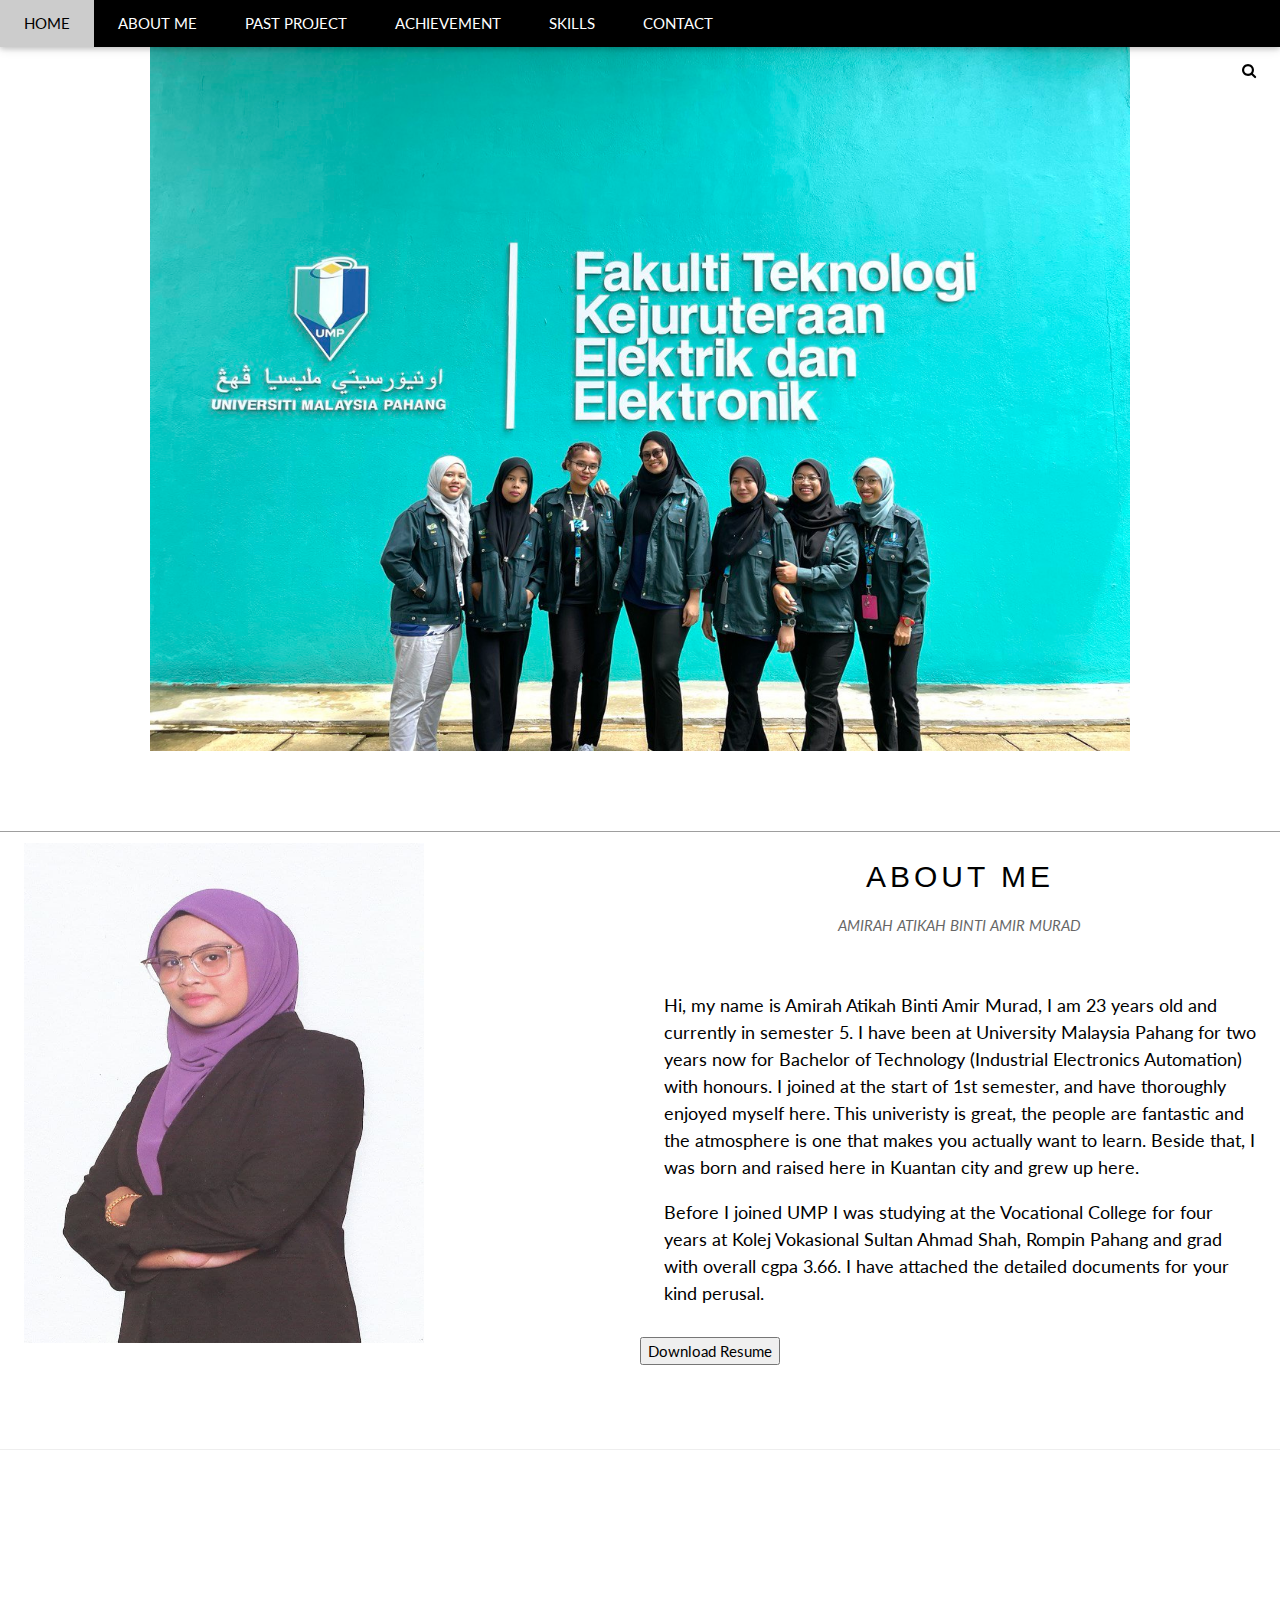
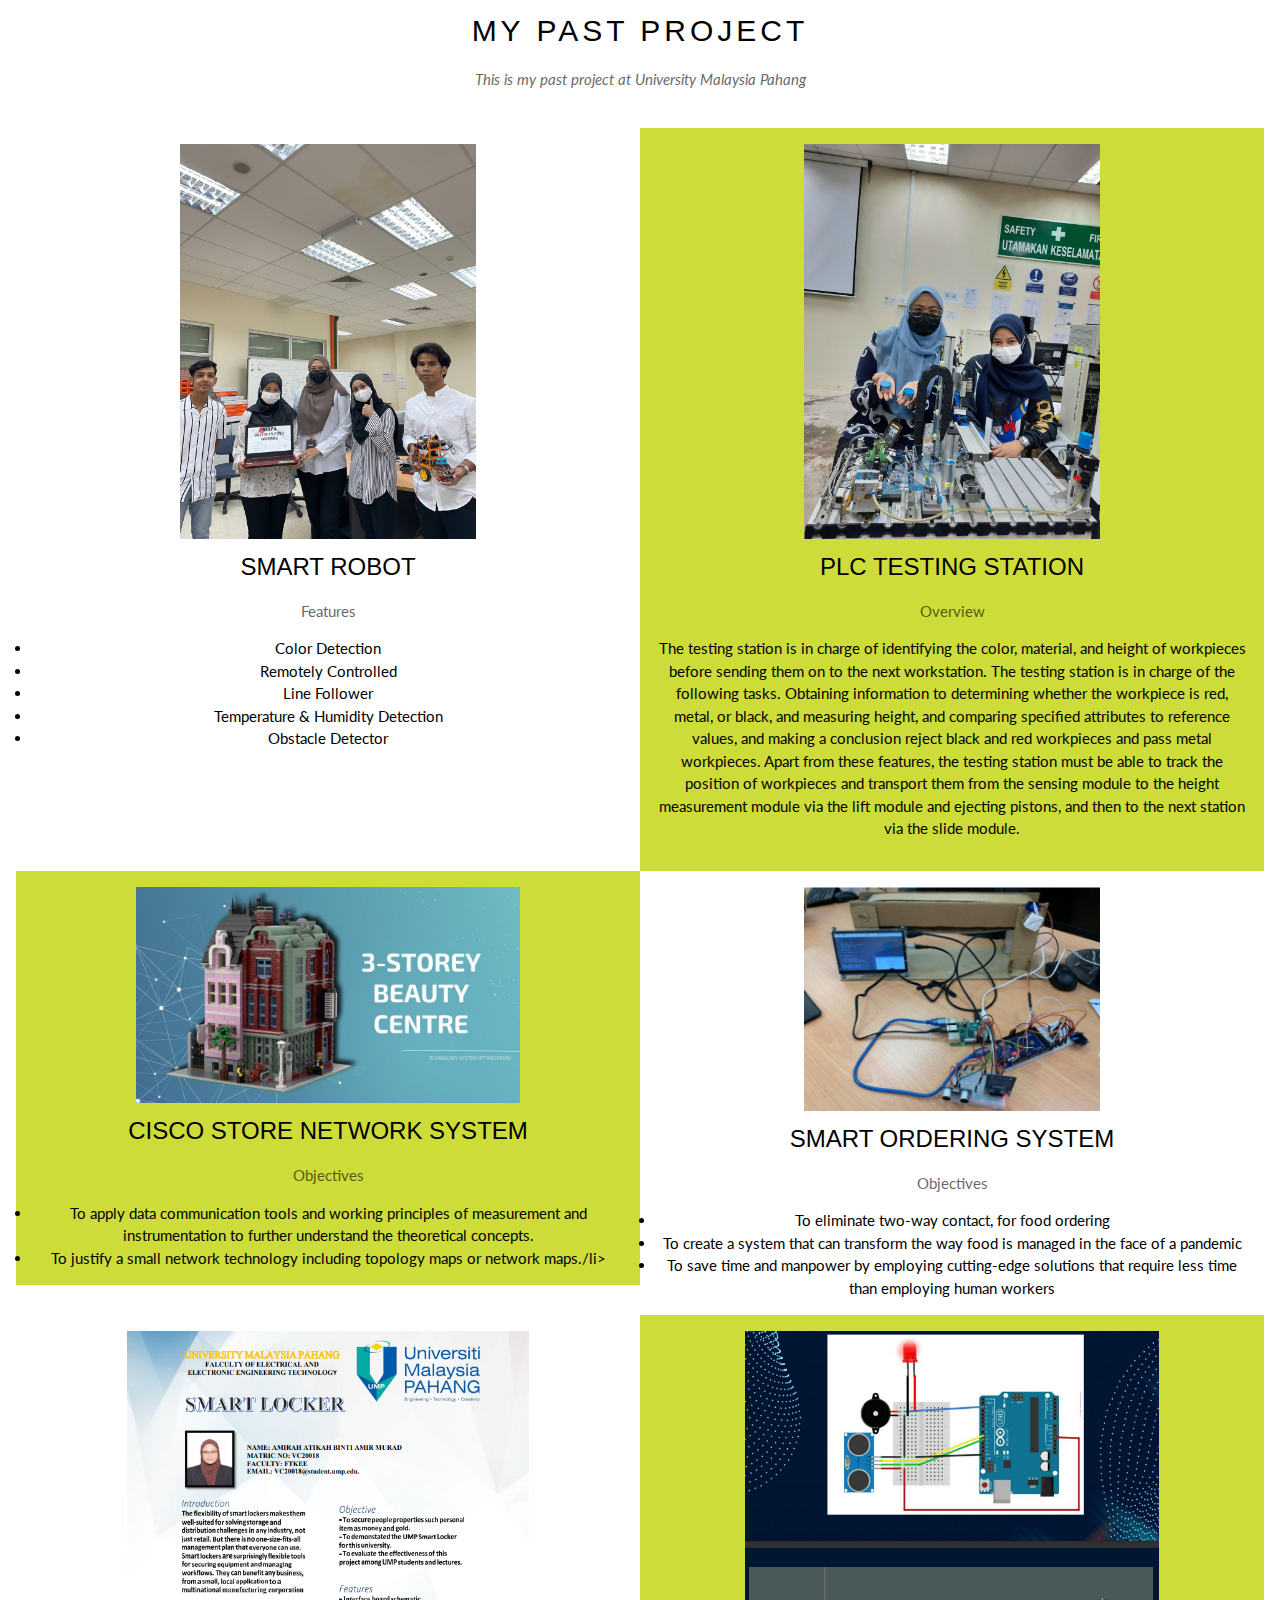
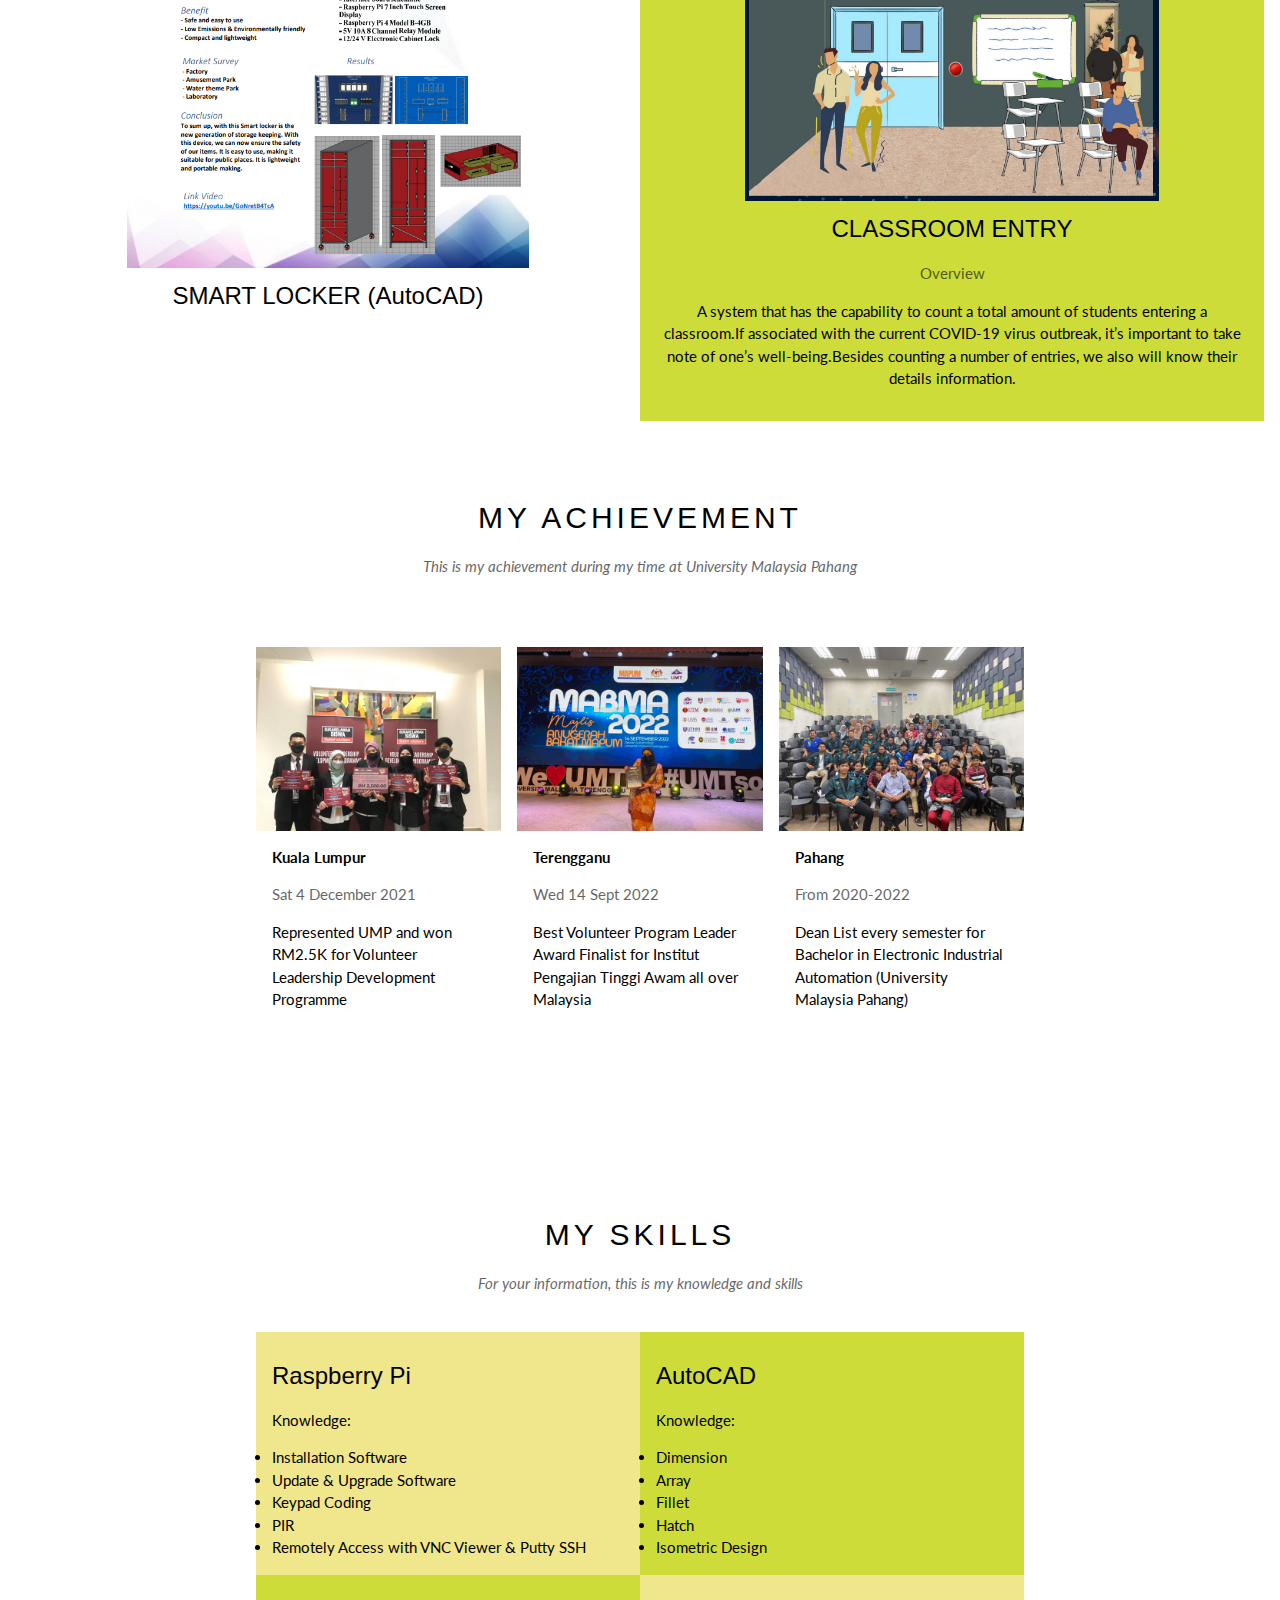
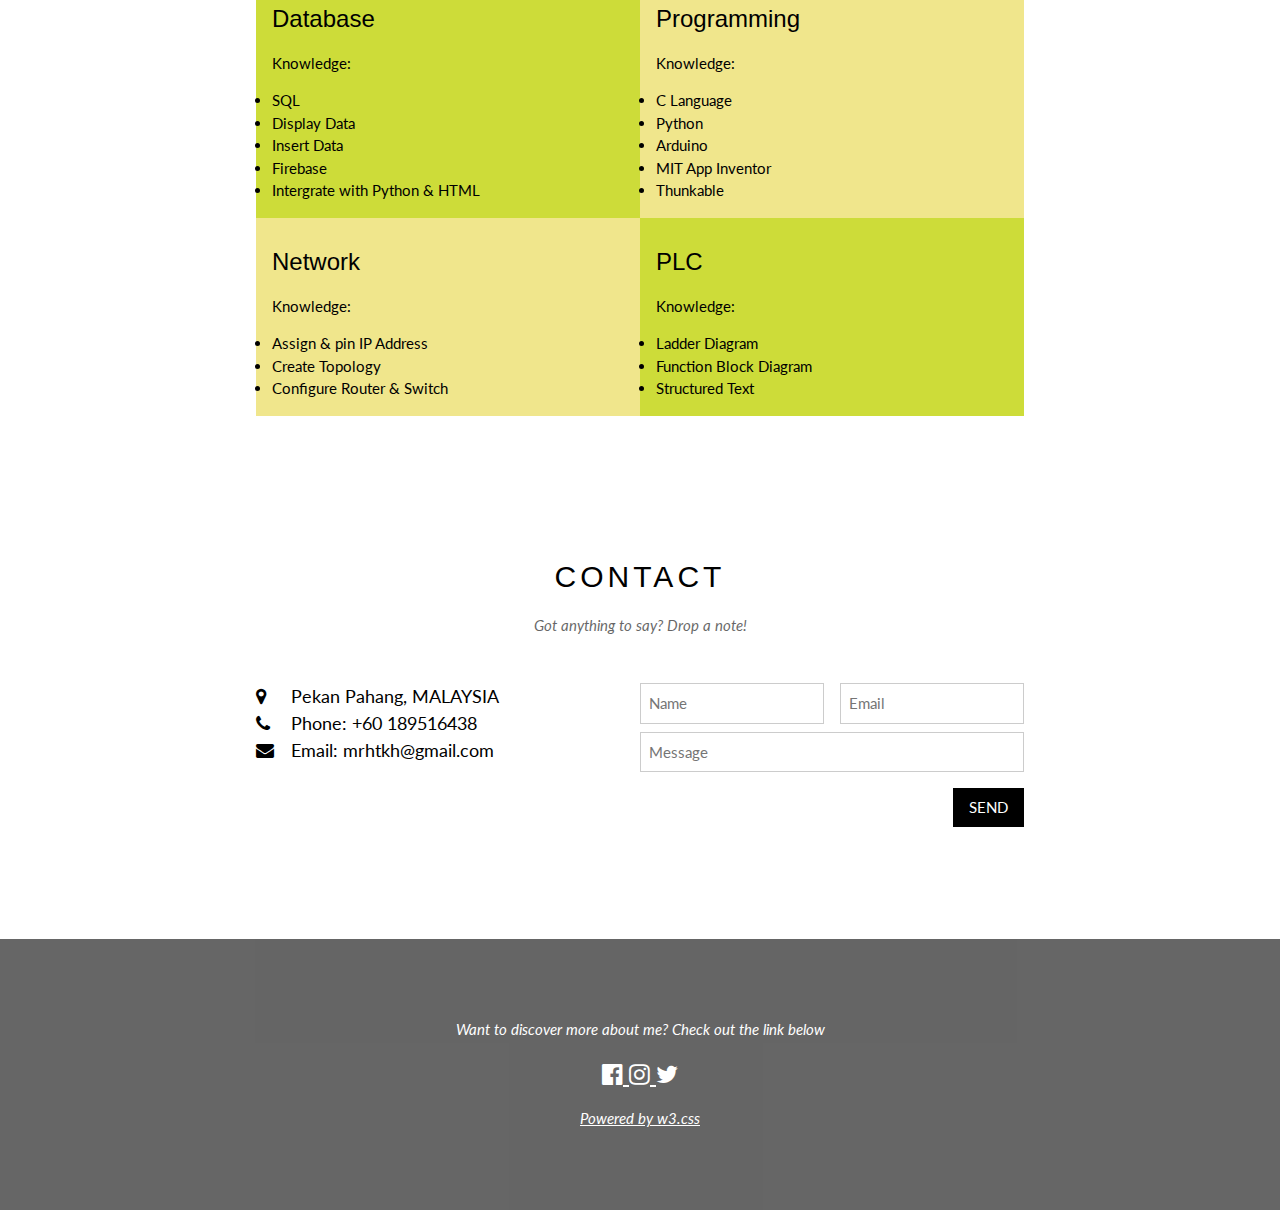
<file: index.html>
<!DOCTYPE html>
<html lang="en">
<head>
<title>PORTFOLIO AMIRAH ATIKAH</title>
<meta charset="UTF-8">
<meta name="viewport" content="width=device-width, initial-scale=1">
<link rel="stylesheet" href="https://www.w3schools.com/w3css/4/w3.css">
<link rel="stylesheet" href="https://fonts.googleapis.com/css?family=Lato">
<link rel="stylesheet" href="https://cdnjs.cloudflare.com/ajax/libs/font-awesome/4.7.0/css/font-awesome.min.css">
<style>
body {font-family: "Lato", sans-serif}
.mySlides {display: none}
</style>
</head>
<body>

<!-- Navbar -->
<div class="w3-top">
  <div class="w3-bar w3-black w3-card">
    <a class="w3-bar-item w3-button w3-padding-large w3-hide-medium w3-hide-large w3-right" href="javascript:void(0)" onclick="myFunction()" title="Toggle Navigation Menu"><i class="fa fa-bars"></i></a>
    <a href="#" class="w3-bar-item w3-button w3-padding-large">HOME</a>
    <a href="#aboutme" class="w3-bar-item w3-button w3-padding-large w3-hide-small">ABOUT ME</a>
    <a href="#pastproject" class="w3-bar-item w3-button w3-padding-large w3-hide-small">PAST PROJECT</a>
    <a href="#achievement" class="w3-bar-item w3-button w3-padding-large w3-hide-small">ACHIEVEMENT</a>
    <a href="#skills" class="w3-bar-item w3-button w3-padding-large w3-hide-small">SKILLS</a>
    <a href="#contact" class="w3-bar-item w3-button w3-padding-large w3-hide-small">CONTACT</a>
    </div>
    <a href="javascript:void(0)" class="w3-padding-large w3-hover-red w3-hide-small w3-right"><i class="fa fa-search"></i></a>
  </div>
</div>

<!-- Slideshow Section-->
<div class="w3-content w3-section" style="width:100%">
  <img class="mySlides" src="ftkee.jpg" style="width:100%">
  <img class="mySlides" src="ftkee2.jpg" style="width:100%">
  <img class="mySlides" src="ftkee3.jpg" style="width:100%">
</div>

<script>
var myIndex = 0;
carousel();

function carousel() {
  var i;
  var x = document.getElementsByClassName("mySlides");
  for (i = 0; i < x.length; i++) {
    x[i].style.display = "none";  
  }
  myIndex++;
  if (myIndex > x.length) {myIndex = 1}    
  x[myIndex-1].style.display = "block";  
  setTimeout(carousel, 2000); // Change image every 2 seconds
}
</script>


<!-- About Me Section -->
<div class="w3-row w3-padding-64" id="aboutme">
  <div class="w3-container w3-center w3-grey"></div>
  <div class="w3-col m6 w3-padding-large w3-hide-small">
   <img src="GAMBAR MIRA.jpg" class="Normal" alt="Table Setting" width="400" height="500">
  </div>

  <div class="w3-col m6 w3-padding-large">
    <div class="w3-container w3-center w3-light grey"></div>
    <h2 class="w3-wide w3-center">ABOUT ME</h2>
    <p class="w3-opacity w3-center"><i>AMIRAH ATIKAH BINTI AMIR MURAD</i></p><br>
    <p class="w3-large">Hi, my name is Amirah Atikah Binti Amir Murad, I am 23 years old and currently in semester 5. I have been at University Malaysia Pahang for two years now for Bachelor of Technology (Industrial Electronics Automation) with honours.  I joined at the start of 1st semester, and have thoroughly enjoyed myself here. This univeristy is great, the people are fantastic and the atmosphere is one that makes you actually want to learn. Beside that,  I was born and raised here in Kuantan city and grew up here.</p>
    <p class="w3-large">Before I joined UMP I was studying at the Vocational College for four years at Kolej Vokasional Sultan Ahmad Shah, Rompin Pahang and grad with overall cgpa 3.66. I have attached the detailed documents for your kind perusal.</p>
  </div>
     <a href="C:\Users\HP PAVILION GAMING\OneDrive\Desktop\DEGREE UMP\DR RIZAL\HTML\RESUME AMIRAH ATIKAH.pdf" download="GFG">
     <button type="button">Download Resume</button></a>
</div>
</div>

<hr>

<!-- Past Project Section-->
<div class="w3-container w3-content w3-center w3-padding-64" style="max-width:800px" id="pastproject"></div>
<div class="w3-container w3-center w3-white">
  <h2 class="w3-wide w3-center">MY PAST PROJECT</h2>
    <p class="w3-opacity w3-center"><i>This is my past project at University Malaysia Pahang</i></p><br>

<!-- Grid  -->
     <div class="w3-col l3 m6 w3-pale yellow w3-container w3-padding-16 " style="width:50%">
    <img src="wallE1.jpg" alt="smartrobot" style="width:50%" class="w3-hover-opacity">
      <h3>SMART ROBOT </h3>
      <p class="w3-opacity">Features</p>
      <li>Color Detection</li>
      <li>Remotely Controlled</li>
      <li>Line Follower</li>
      <li>Temperature & Humidity Detection</li>
      <li>Obstacle Detector</li>
  </div>

  <div class="w3-col l3 m6 w3-lime w3-container w3-padding-16" style="width:50%">
    <img src="testingstation.jpg" alt="testingstation" style="width:50%" class="w3-hover-opacity">
      <h3>PLC TESTING STATION</h3>
      <p class="w3-opacity">Overview</p>
      <p class="w3-normal">The testing station is in charge of identifying the color, material, and height of
        workpieces before sending them on to the next workstation. The testing station is in charge of the
        following tasks. Obtaining information to determining whether the workpiece is red, metal, or
        black, and measuring height, and comparing specified attributes to reference values, and making
        a conclusion reject black and red workpieces and pass metal workpieces. Apart from these
        features, the testing station must be able to track the position of workpieces and transport them
        from the sensing module to the height measurement module via the lift module and ejecting
        pistons, and then to the next station via the slide module.</p>
    </div>

    <div class="w3-col l3 m6 w3-lime w3-container w3-padding-16" style="width:50%">
      <img src="3-Storey Beauty Centre.jpg" alt="3Store Beauty" style="width:65%" class="w3-hover-opacity">
        <h3>CISCO STORE NETWORK SYSTEM</h3>
        <p class="w3-opacity">Objectives</p>
        <li> To apply data communication tools and working principles of measurement and
          instrumentation to further understand the theoretical concepts.</li>
        <li>To justify a small network technology including topology maps or network maps./li>
       </div>

    <div class="w3-col l3 m6 w3-pale yellow w3-container w3-padding-16" style="width:50%">
        <img src="smartordering.PNG" alt="ORDERING" style="width:50%" class="w3-hover-opacity">
          <h3>SMART ORDERING SYSTEM</h3>
          <p class="w3-opacity">Objectives</p>
          <li>To eliminate two-way contact, for food ordering</li>
          <li> To create a system that can transform the way food is managed in the face of a
            pandemic</li>
          <li> To save time and manpower by employing cutting-edge solutions that require less
            time than employing human workers</li>
         </div>

    <div class="w3-col l3 m6 w3-pale yellow w3-container w3-padding-16" style="width:50%">
          <img src="smartlocker.PNG" alt="LOCKER" style="width:68%" class="w3-hover-opacity">
            <h3>SMART LOCKER (AutoCAD)</h3>
           </div> 
           
    <div class="w3-col l3 m6 w3-lime w3-container w3-padding-16" style="width:50%">
          <img src="classroom.PNG" alt="CLASSROOM" style="width:70%" class="w3-hover-opacity">
          <h3>CLASSROOM ENTRY</h3>
          <p class="w3-opacity">Overview</p>
          <p class="w3-normal">A system that has the capability to count a total amount of students entering a 
            classroom.If associated with the current COVID-19 virus outbreak, it’s important to take note of  one’s well-being.Besides counting a number of entries, we also will know their details information.</p>
          
             </div> 
  
  </div>
</div>


<!-- Achievement Section-->
<div class="w3-white" id="achievement">
  <div class="w3-container w3-content w3-padding-64" style="max-width:800px">
    <h2 class="w3-wide w3-center">MY ACHIEVEMENT</h2>
    <p class="w3-opacity w3-center"><i>This is my achievement during my time at University Malaysia Pahang</i></p><br>

<div class="w3-row-padding w3-padding-32" style="margin:0 -16px">
<div class="w3-third w3-margin-bottom">
  <img src="yss.jpg" alt="Kuala Lumpur" style="width:100%" class="w3-hover-opacity">
  <div class="w3-container w3-white">
  <p><b>Kuala Lumpur</b></p>
  <p class="w3-opacity">Sat 4 December 2021</p>
  <p>Represented UMP and won RM2.5K for Volunteer Leadership Development Programme</p>
</div>

</div>
  <div class="w3-third w3-margin-bottom">
    <img src="mapum.jpg" alt="Terengganu" style="width:100%" class="w3-hover-opacity">
    <div class="w3-container w3-white">
      <p><b>Terengganu</b></p>
      <p class="w3-opacity">Wed 14 Sept 2022</p>
      <p>Best Volunteer Program Leader Award Finalist for Institut Pengajian Tinggi Awam all over Malaysia</p>
</div>
 
</div>
  <div class="w3-third w3-margin-bottom">
    <img src="dekan.jpg" alt="Pahang" style="width:100%" class="w3-hover-opacity">
    <div class="w3-container w3-white">
      <p><b>Pahang</b></p>
      <p class="w3-opacity">From 2020-2022</p>
      <p>Dean List every semester for Bachelor in Electronic Industrial Automation (University Malaysia Pahang)</p>
</div>
</div>
</div>
</div>
</div>

<!-- Skills Section -->
<div class="w3-white" id="skills">
  <div class="w3-container w3-content w3-padding-64" style="max-width:800px">
    <h2 class="w3-wide w3-center">MY SKILLS</h2>
    <p class="w3-opacity w3-center"><i>For your information, this is my knowledge and skills </i></p><br>

<!-- Grid  -->
     <div class="w3-col l3 m6 w3-khaki w3-container w3-padding-16 " style="width:50%">
      <h3>Raspberry Pi</h3>
      <p>Knowledge:</p>
      <li>Installation Software</li>
      <li>Update & Upgrade Software</li>
      <li>Keypad Coding</li>
      <li>PIR</li>
      <li>Remotely Access with VNC Viewer & Putty SSH</li>
  </div>

    <div class="w3-col l3 m6 w3-lime w3-container w3-padding-16" style="width:50%">
      <h3>AutoCAD</h3>
      <p>Knowledge:</p>
      <li>Dimension</li>
      <li>Array</li>
      <li>Fillet</li>
      <li>Hatch</li>
      <li>Isometric Design</li>
    </div>

    <div class="w3-col l3 m6 w3-lime w3-container w3-padding-16"style="width:50%">
      <h3>Database</h3>
      <p>Knowledge:</p>
      <li>SQL</li>
      <li>Display Data</li>
      <li>Insert Data</li>
      <li>Firebase</li>
      <li>Intergrate with Python & HTML</li>
    </div>

    <div class="w3-col l3 m6 w3-khaki w3-container w3-padding-16" style="width:50%">
      <h3>Programming</h3>
      <p>Knowledge:</p>
      <li>C Language</li>
      <li>Python</li>
      <li>Arduino</li>
      <li>MIT App Inventor</li>
      <li>Thunkable</li>
    </div>
    
    <div class="w3-col l3 m6 w3-khaki w3-container w3-padding-16" style="width:50%">
      <h3>Network</h3>
      <p>Knowledge:</p>
      <li>Assign & pin IP Address</li>
      <li>Create Topology</li>
      <li>Configure Router & Switch</li>
    </div>

      <div class="w3-col l3 m6 w3-lime w3-container w3-padding-16" style="width:50%">
        <h3>PLC</h3>
        <p>Knowledge:</p>
        <li>Ladder Diagram</li>
        <li>Function Block Diagram</li>
        <li>Structured Text</li>
      </div>
</div5>

</div>
</div>
</div>

<!-- Contact Section -->
<div class="w3-container w3-content w3-padding-64" style="max-width:800px" id="contact">
  <h2 class="w3-wide w3-center">CONTACT</h2>
  <p class="w3-opacity w3-center"><i>Got anything to say? Drop a note!</i></p>
  <div class="w3-row w3-padding-32">
    <div class="w3-col m6 w3-large w3-margin-bottom">
      <i class="fa fa-map-marker" style="width:30px"></i> Pekan Pahang, MALAYSIA<br>
      <i class="fa fa-phone" style="width:30px"></i> Phone: +60 189516438<br>
      <i class="fa fa-envelope" style="width:30px"> </i> Email: mrhtkh@gmail.com<br>
    </div>
    <div class="w3-col m6">
      <form action="/action_page.php" target="_blank">
        <div class="w3-row-padding" style="margin:0 -16px 8px -16px">
          <div class="w3-half">
            <input class="w3-input w3-border" type="text" placeholder="Name" required name="Name">
          </div>
          <div class="w3-half">
            <input class="w3-input w3-border" type="text" placeholder="Email" required name="Email">
          </div>
        </div>
        <input class="w3-input w3-border" type="text" placeholder="Message" required name="Message">
        <button class="w3-button w3-black w3-section w3-right" type="submit">SEND</button>
      </form>
    </div>
  </div>
</div>

<!-- Footer  -->
<footer class="w3-center w3-black w3-padding-64 w3-opacity w3-hover-opacity-off"> 
  <p class="w3-center"><em>Want to discover more about me? Check out the link below</p> 
  <div class="w3-xlarge w3-section"> 
    <a href="https://www.facebook.com/amirah.atikah.35/"><i class="fa fa-facebook-official w3-hover-opacity"></i> 
    <a href="https://www.instagram.com/mekraaaa___/" ><i class="fa fa-instagram w3-hover-opacity"></i> 
    <a href="https://twitter.com/_mekraa"><i class="fa fa-twitter w3-hover-opacity"></i> 
      <p class="w3-medium">Powered by <a href="https://www.w3schools.com/w3css/default.asp" target="_blank">w3.css</a></p>
</footer>


</body>
</html>
</file>
